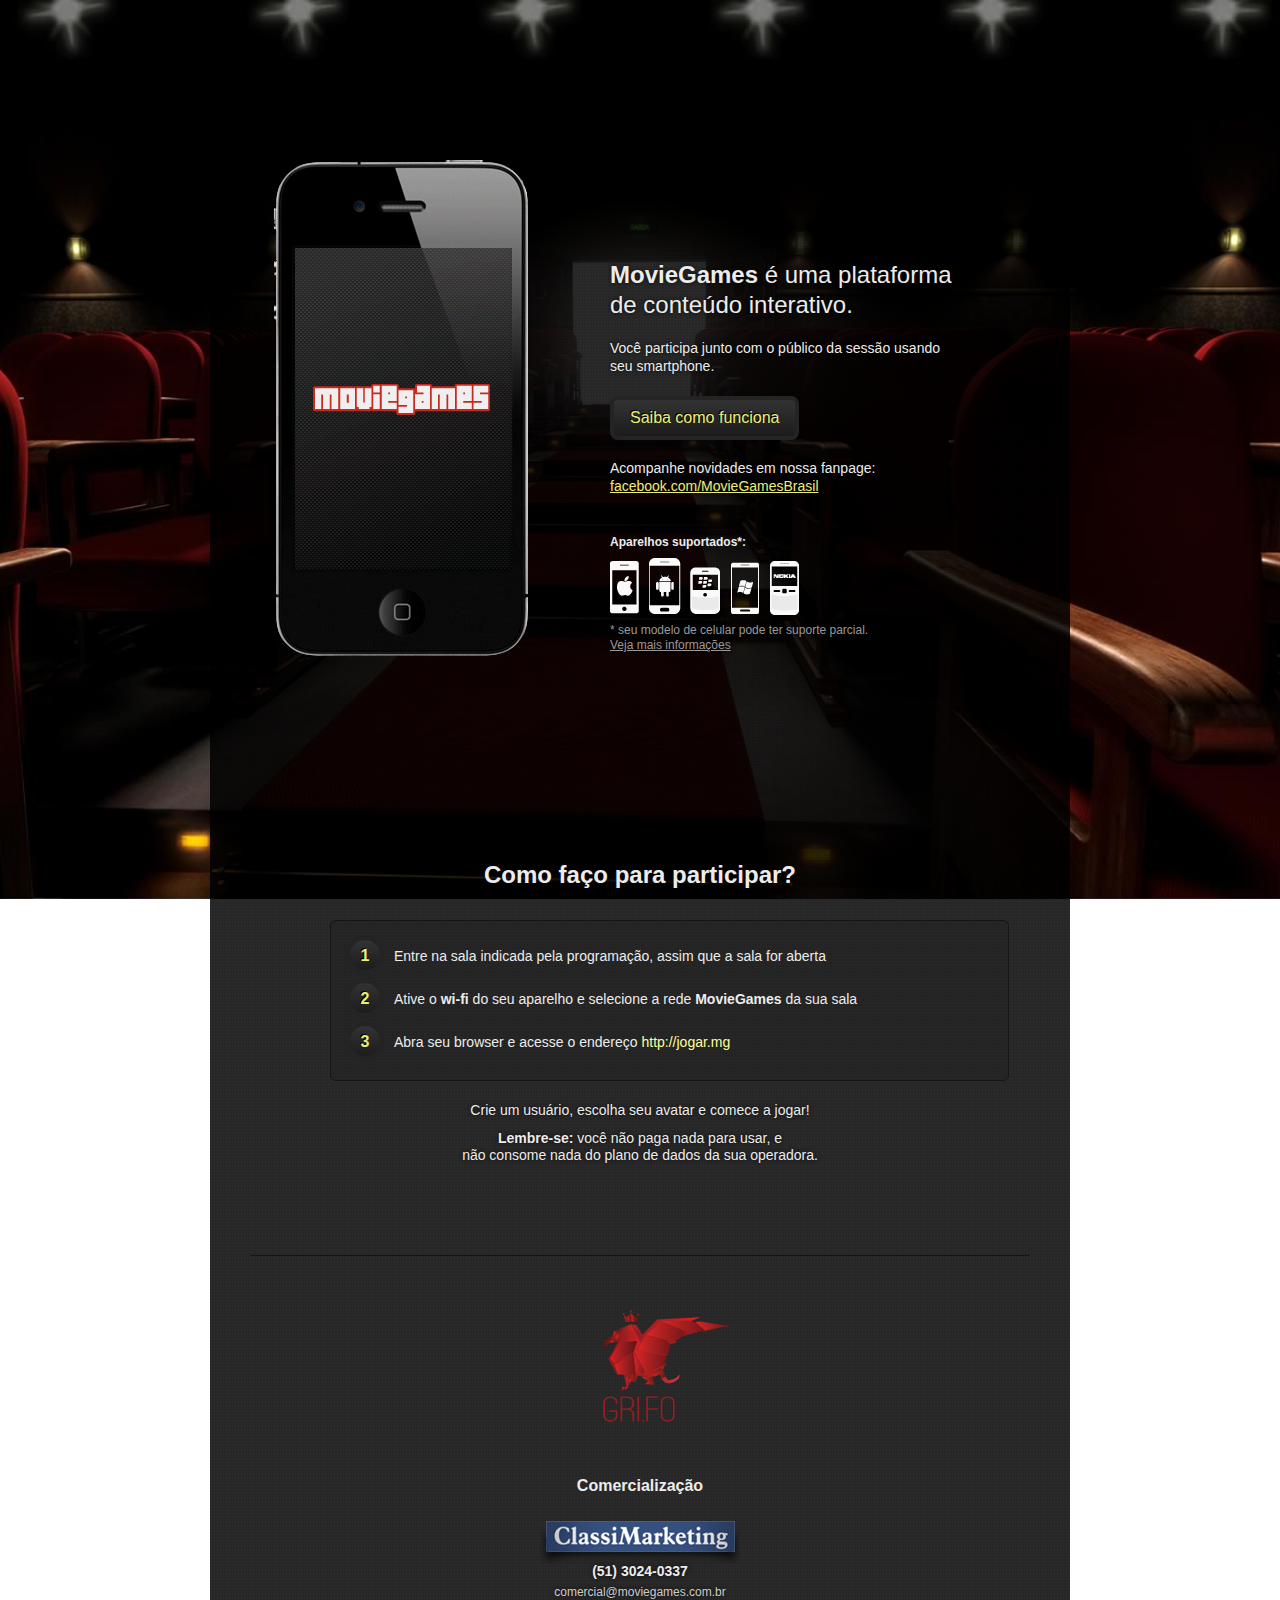
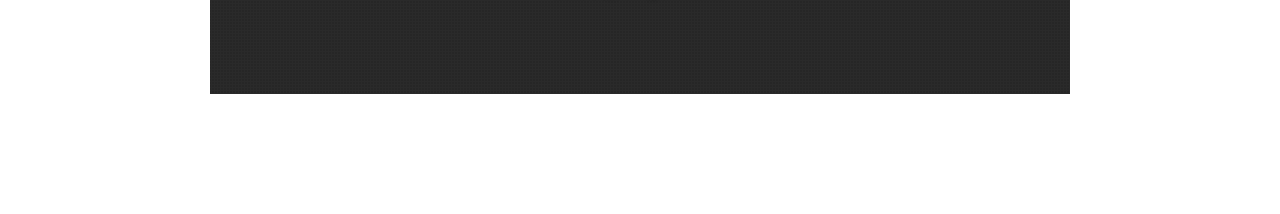
<file: index.html>
<!DOCTYPE html>
<html lang="pt-BR">
<head>
    <meta charset="UTF-8" />

    <meta property="og:title" content="MovieGames" />
    <meta property="og:description" content="MovieGames é uma plataforma de conteúdo interativo. Você participa junto com o público da sessão usando seu smartphone." />
    <meta property="og:image" content="http://moviegames.com.br/images/moviegames-fb2.png" />
    <meta property="og:url" content="http://moviegames.com.br/" />

    <title>MovieGames</title>
    <link rel="stylesheet" href="styles/base.css" />
    <script src="scripts/modernizr.js"></script>
    <script type="text/javascript">
      var _gaq = _gaq || [];
      _gaq.push(['_setAccount', 'UA-30712630-1']);
      _gaq.push(['_trackPageview']);
      (function() {
        var ga = document.createElement('script'); ga.type = 'text/javascript'; ga.async = true;
        ga.src = ('https:' == document.location.protocol ? 'https://ssl' : 'http://www') + '.google-analytics.com/ga.js';
        var s = document.getElementsByTagName('script')[0]; s.parentNode.insertBefore(ga, s);
      })();
    </script>
</head>
<body class="group">

    <header id="header">
        <hgroup class="vhidden">
            <h1>MovieGames</h1>
            <h2>Games no cinema</h2>
        </hgroup>
    </header>

    <aside id="phones">
        <img src="images/phone-iphone.png" alt="" />
        <img hidden src="images/phone-android.png" alt="" />
        <img hidden src="images/phone-nokia.png" alt="" />
        <img hidden src="images/phone-w7.png" alt="" />
    </aside>

    <section id="main">
        <p class="lead"><b>MovieGames</b> é uma plataforma de conteúdo interativo.</p>
        <p>Você participa junto com o público da sessão usando seu smartphone.</p>
        <a href="#how-it-works" class="button">Saiba como funciona</a>
        <div class="fb">
            <p>
                Acompanhe novidades em nossa fanpage: <br/>
                <a href="http://www.facebook.com/MovieGamesBrasil">facebook.com/MovieGamesBrasil</a>
            </p>
        </div>
        <section id="devices">
            <h2>Aparelhos suportados*:</h2>
            <img src="images/mobile-icons.png" alt="" />
            <p class="see-all">
                * seu modelo de celular pode ter suporte parcial. <br/>
                <a href="#supported-devices">Veja mais informações</a>
            </p>
            <div id="supported-devices" class="vhidden">
                <p>Os seguintes sistemas são oficialmente suportados:</p>
                <ul>
                    <li>iOS 3+</li>
                    <li>Android 2.1+</li>
                    <li>BlackBerry 6+</li>
                    <li>Nokia S40/Symbian</li>
                    <li>Windows Phone 7</li>
                    <li>Opera Mobile</li>
                </ul>
                <p>Outros aparelhos com browsers baseados em WebKit também podem funcionar sem problemas. Se você está tendo dificuldades para acessar o jogo entre em contato pelo e-mail <a href="mailto:suporte@moviegames.com.br">suporte@moviegames.com.br</a></p>
            </div>
        </section>
        <!-- AddThis Button BEGIN -->
        <div class="addthis_toolbox addthis_default_style ">
            <a class="addthis_button_facebook_like" fb:like:layout="button_count"></a>
            <a class="addthis_button_tweet"></a>
        </div>
        <script type="text/javascript" src="http://s7.addthis.com/js/250/addthis_widget.js#pubid=ra-4f941fd128d21150"></script>
        <!-- AddThis Button END -->
    </section>

    <section id="how-it-works" class="group">
        <h2>Como faço para participar?</h2>
        <ol>
            <li>Entre na sala indicada pela programação, assim que a sala for aberta</li>
            <li>Ative o <strong>wi-fi</strong> do seu aparelho e selecione a rede <b>MovieGames</b> da sua sala</li>
            <li>Abra seu browser e acesse o endereço <i>http://jogar.mg</i></li>
        </ol>
        <p>Crie um usuário, escolha seu avatar e comece a jogar!</p>
        <p><strong>Lembre-se:</strong> você não paga nada para usar, e<br /> não consome nada do plano de dados da sua operadora.</p>
    </section>

    <!--section id="live">
        <h2>Em cartaz</h2>
        <article>
            <h3>Quiz</h3>
            <p>Sala 4</p>
            <p><strong>GNC Iguatemi</strong></p>
        </article>
        <small class="updates">(atualizado semanalmente)</small>
    </section-->

    <section id="signature">
        <!--a href="http://city.st"><img src="images/logo-city.png" alt="City" /></a-->
        <a href="http://gri.fo"><img src="images/logo-grifo.png" alt="Grifo" /></a>
    </section>

    <section id="sales">
        <h2>Comercialização</h2>
        <p>
            <a href="http://www.classimarketing.com.br"><img src="images/logo-classimarketing.png" alt="ClassiMarketing" /></a><br />
            (51) 3024-0337<br />
            <a href="mailto:comercial@moviegames.com.br">comercial@moviegames.com.br</a>
        </p>
    </section>

    <script src="scripts/jquery.js"></script>
    <script src="scripts/base.js"></script>
</body>
</html>
</file>
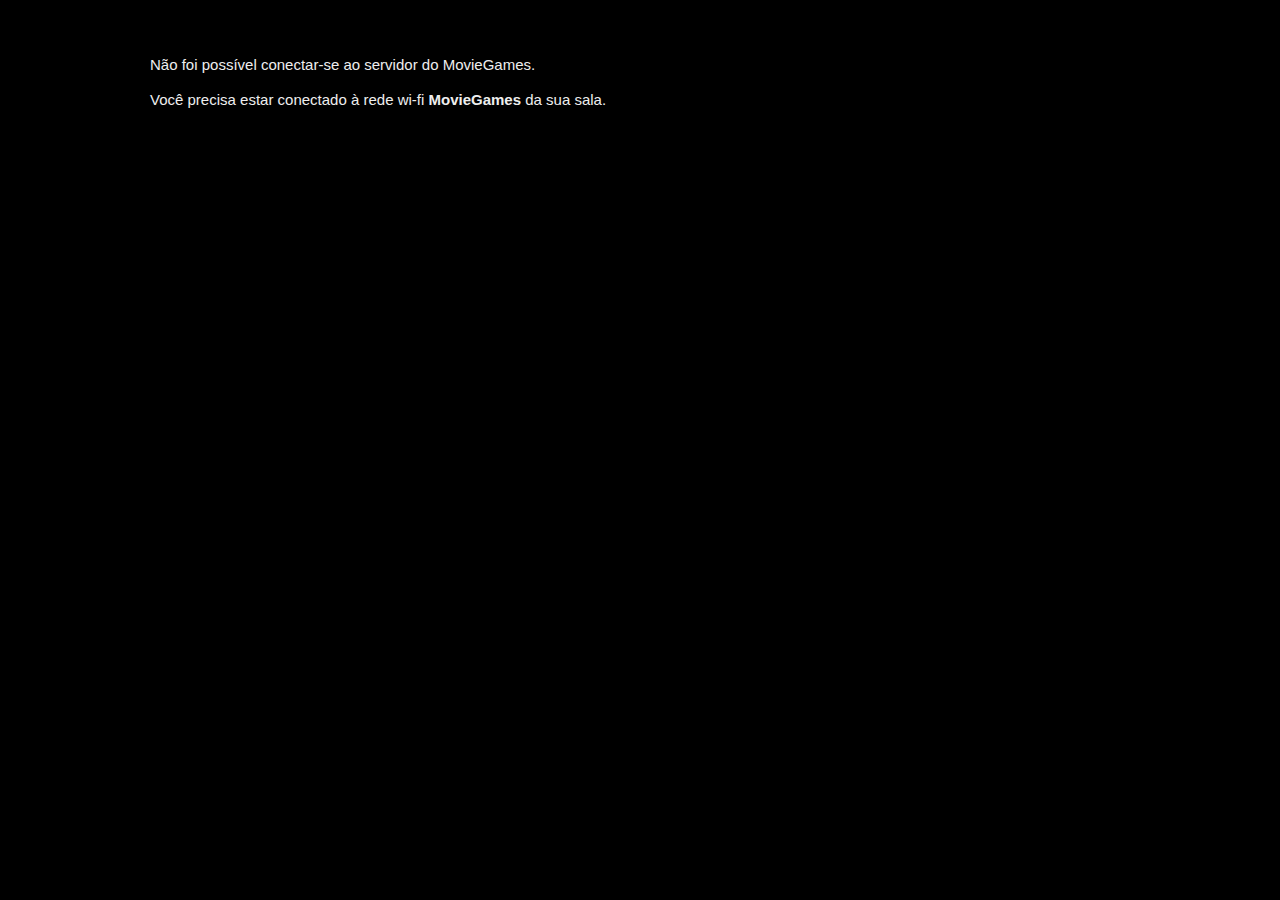
<file: join/index.html>
<!DOCTYPE html>
<html lang="pt-BR">
<head>
    <meta charset="UTF-8"/>
    <title>MovieGames</title>
    <style>
    body {
        max-width:980px;
        padding:40px;
        background:#000;
        color:#eee;
        margin:0 auto;
        font:normal 15px/1.3 sans-serif;
    }
    </style>
</head>
<body>
    <script>(function(){

        var local = 'http://192.168.2.2'

        function failed(){
            document.body.innerHTML = '' +
            '<p>Não foi possível conectar-se ao servidor do MovieGames.</p>' +
            '<p>Você precisa estar conectado à rede wi-fi <b>MovieGames</b> da sua sala.</p>'
        }

        function check(){
            if (this.width > 0 && this.height > 0){
                location.href = local
            }
            failed()
        }

        var image = new Image()
        image.onerror = image.onload = check
        image.src = local+'/images/moviegames-small.png'

        setTimeout(function(){
            failed()
            image.onerror = image.onload = null
            image.src = null
            image = null
        }, 2000)

        setTimeout(function(){
            window.location.reload()
        }, 10000)

    })()</script>
</body>
</html>
</file>
<file: styles/base.css>
@import "reset.css";
::-moz-selection {
  background: #f88;
  color: #fff;
  text-shadow: none;
}
::selection {
  background: #f88;
  color: #fff;
  text-shadow: none;
}
html, body {
  min-height: 100%;
}
html {
  background: url(../images/bg_cinema.jpg) no-repeat fixed center center;
  -webkit-background-size: cover;
  -moz-background-size: cover;
  background-size: cover;
}
body {
  width: 780px;
  height: auto;
  margin: 120px auto;
  padding: 40px 40px 80px;
  background: url(../images/bg_black.png);
  font-size: 14px;
  color: #ececec;
  line-height: 1.25;
}
ul {
  list-style-position: inside;
}
p {
  text-shadow: 0 0 4px rgba(0, 0, 0, 0.8);
  -moz-text-shadow: 0 0 4px rgba(0, 0, 0, 0.8);
  -webkit-text-shadow: 0 0 4px rgba(0, 0, 0, 0.8);
  -khtml-text-shadow: 0 0 4px rgba(0, 0, 0, 0.8);
  -o-text-shadow: 0 0 4px rgba(0, 0, 0, 0.8);
}
h2 {
  margin: 100px 0 30px;
  font-size: 24px;
}
.button {
  display: inline-block;
  padding: 8px 16px;
  font-size: 16px;
  font-weight: 400;
  color: #ee7;
  text-decoration: none;
  text-shadow: -1px -1px 0 #000000;
  -moz-text-shadow: -1px -1px 0 #000000;
  -webkit-text-shadow: -1px -1px 0 #000000;
  -khtml-text-shadow: -1px -1px 0 #000000;
  -o-text-shadow: -1px -1px 0 #000000;
  background: #343434;
  background: -webkit-gradient(linear, 0% 0%, 0% 100%, from(#333333), to(#1c1c1c));
  background: -moz-linear-gradient(0% 100% 90deg, #1c1c1c, #333333);
  background: -webkit-linear-gradient(#333333, #1c1c1c);
  background: -moz-linear-gradient(#333333, #1c1c1c);
  background: linear-gradient(#333333, #1c1c1c);
  -webkit-border-radius: 8px;
  -moz-border-radius: 8px;
  border-radius: 8px;
  border: 4px solid #242424;
  cursor: pointer;
}
.button:hover {
  border-color: #282828;
  color: #ff5;
  background: #3d3d3d;
  background: -webkit-gradient(linear, 0% 0%, 0% 100%, from(#3a3a3a), to(#222222));
  background: -moz-linear-gradient(0% 100% 90deg, #222222, #3a3a3a);
  background: -webkit-linear-gradient(#3a3a3a, #222222);
  background: -moz-linear-gradient(#3a3a3a, #222222);
  background: linear-gradient(#3a3a3a, #222222);
}
aside {
  float: left;
  width: 300px;
  height: 580px;
  margin-right: 60px;
  text-align: center;
  vertical-align: bottom;
  position: relative;
  overflow: hidden;
}
aside img {
  float: left;
}
#main {
  padding: 100px 0 20px;
  height: 440px;
  position: relative;
}
#main .lead {
  font-size: 24px;
  margin-bottom: 20px;
}
#main p {
  width: 90%;
  font-size: 14px;
  padding-left: 0;
}
#main .fb {
  margin-top: 20px;
}
#main .fb a {
  color: #ee7;
}
#main .addthis_toolbox {
  position: absolute;
  top: 10px;
  left: 360px;
}
#devices {
  position: relative;
  margin-top: 40px;
}
#devices h2 {
  font-size: 12px;
  margin: 8px 0;
  color: #ececec;
}
#devices .see-all, #devices a {
  font-size: 12px;
  color: #999;
  margin: 8px 0;
}
#supported-devices {
  position: absolute;
  top: 100%;
  left: 320px;
  max-width: 380px;
  padding: 20px;
  background: #111;
  -webkit-border-radius: 4px;
  -moz-border-radius: 4px;
  border-radius: 4px;
  border: 1px solid #181818;
  color: #ccc;
  box-shadow: 0 5px 30px 10px rgba(0, 0, 0, 0.9);
  -moz-box-shadow: 0 5px 30px 10px rgba(0, 0, 0, 0.9);
  -webkit-box-shadow: 0 5px 30px 10px rgba(0, 0, 0, 0.9);
  -khtml-box-shadow: 0 5px 30px 10px rgba(0, 0, 0, 0.9);
  -o-box-shadow: 0 5px 30px 10px rgba(0, 0, 0, 0.9);
}
#supported-devices p, #supported-devices ul {
  font-size: 13px;
  width: auto;
  margin-right: 0;
}
#supported-devices ul {
  padding: 0;
}
#how-it-works, #live, #sales {
  text-align: center;
}
#how-it-works p, #live p, #sales p {
  padding: 0 15%;
  margin-bottom: 10px;
}
#how-it-works {
  clear: left;
  margin-top: 20px;
  padding-top: 20px;
}
#how-it-works ol, #how-it-works li {
  list-style: none;
  padding: 0;
}
#how-it-works ol {
  counter-reset: section;
  text-align: left;
  margin-left: 80px;
  padding: 15px;
  border: 1px solid #151515;
  -webkit-border-radius: 6px;
  -moz-border-radius: 6px;
  border-radius: 6px;
  background: rgba(30, 30, 30, 0.3);
}
#how-it-works li {
  margin-bottom: 5px;
}
#how-it-works li:before {
  display: inline-block;
  padding: 8px 16px;
  font-size: 16px;
  font-weight: 400;
  color: #ee7;
  text-decoration: none;
  text-shadow: -1px -1px 0 #000000;
  -moz-text-shadow: -1px -1px 0 #000000;
  -webkit-text-shadow: -1px -1px 0 #000000;
  -khtml-text-shadow: -1px -1px 0 #000000;
  -o-text-shadow: -1px -1px 0 #000000;
  background: #343434;
  background: -webkit-gradient(linear, 0% 0%, 0% 100%, from(#333333), to(#1c1c1c));
  background: -moz-linear-gradient(0% 100% 90deg, #1c1c1c, #333333);
  background: -webkit-linear-gradient(#333333, #1c1c1c);
  background: -moz-linear-gradient(#333333, #1c1c1c);
  background: linear-gradient(#333333, #1c1c1c);
  -webkit-border-radius: 8px;
  -moz-border-radius: 8px;
  border-radius: 8px;
  border: 4px solid #242424;
  cursor: pointer;
  float: let;
  margin-right: 10px;
  padding: 5px;
  -webkit-border-radius: 40px;
  -moz-border-radius: 40px;
  border-radius: 40px;
  width: 20px;
  height: 20px;
  line-height: 22px;
  text-align: center;
  font-weight: 700;
  counter-increment: section;
  content: counter(section);
}
#how-it-works li:before:hover {
  border-color: #282828;
  color: #ff5;
  background: #3d3d3d;
  background: -webkit-gradient(linear, 0% 0%, 0% 100%, from(#3a3a3a), to(#222222));
  background: -moz-linear-gradient(0% 100% 90deg, #222222, #3a3a3a);
  background: -webkit-linear-gradient(#3a3a3a, #222222);
  background: -moz-linear-gradient(#3a3a3a, #222222);
  background: linear-gradient(#3a3a3a, #222222);
}
#how-it-works i {
  font-style: normal;
  color: #ff9;
}
#live h3 {
  color: #ff8;
  margin-bottom: 10px;
}
#live p {
  margin: 0;
}
#live .updates {
  font-size: 12px;
  color: #999;
  display: block;
  margin: 10px 0 0;
}
#live article {
  padding: 20px 10px;
  border: 1px solid #161616;
  -webkit-border-radius: 6px;
  -moz-border-radius: 6px;
  border-radius: 6px;
  max-width: 220px;
  margin: 0 auto;
  overflow: hidden;
  background: rgba(30, 30, 30, 0.5);
}
#live article p {
  padding: 0;
}
#live article h3 {
  margin-top: 0;
}
#sales {
  text-align: center;
}
#sales h2 {
  display: inline-block;
  *display: inline;
  font-size: 16px;
  margin: 40px 0 20px;
}
#sales p {
  text-align: center;
  font-weight: 700;
  padding: 0;
}
#sales a {
  color: #ccc;
  font-weight: 400;
  line-height: 2;
  font-size: 12px;
  text-decoration: none;
}
#signature {
  clear: both;
  margin-top: 80px;
  padding-top: 40px;
  border-top: 1px solid #151515;
  text-align: center;
}
#signature a {
  opacity: .9;
}
#signature a:hover {
  opacity: 1;
}
</file>
